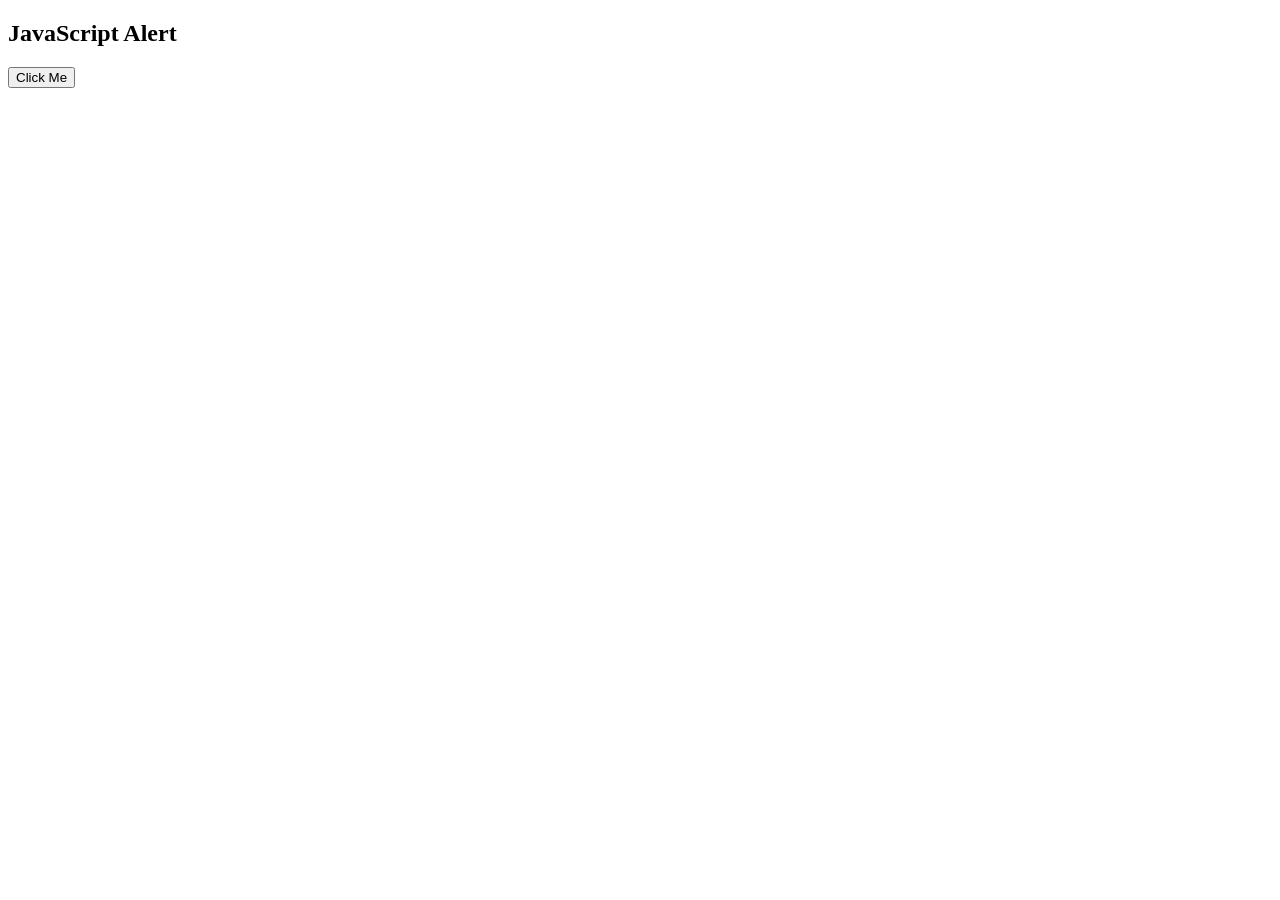
<file: Javascript/Button.html>
<!DOCTYPE html>
<html>
<body>

<h2>JavaScript Alert</h2>

<button id="myButton">Click Me</button>
<script>
  var button = document.getElementById('myButton');
  button.addEventListener('click', function() {
    button.innerHTML = 'Clicked!';
  });
</script>

</body>
</html>
</file>
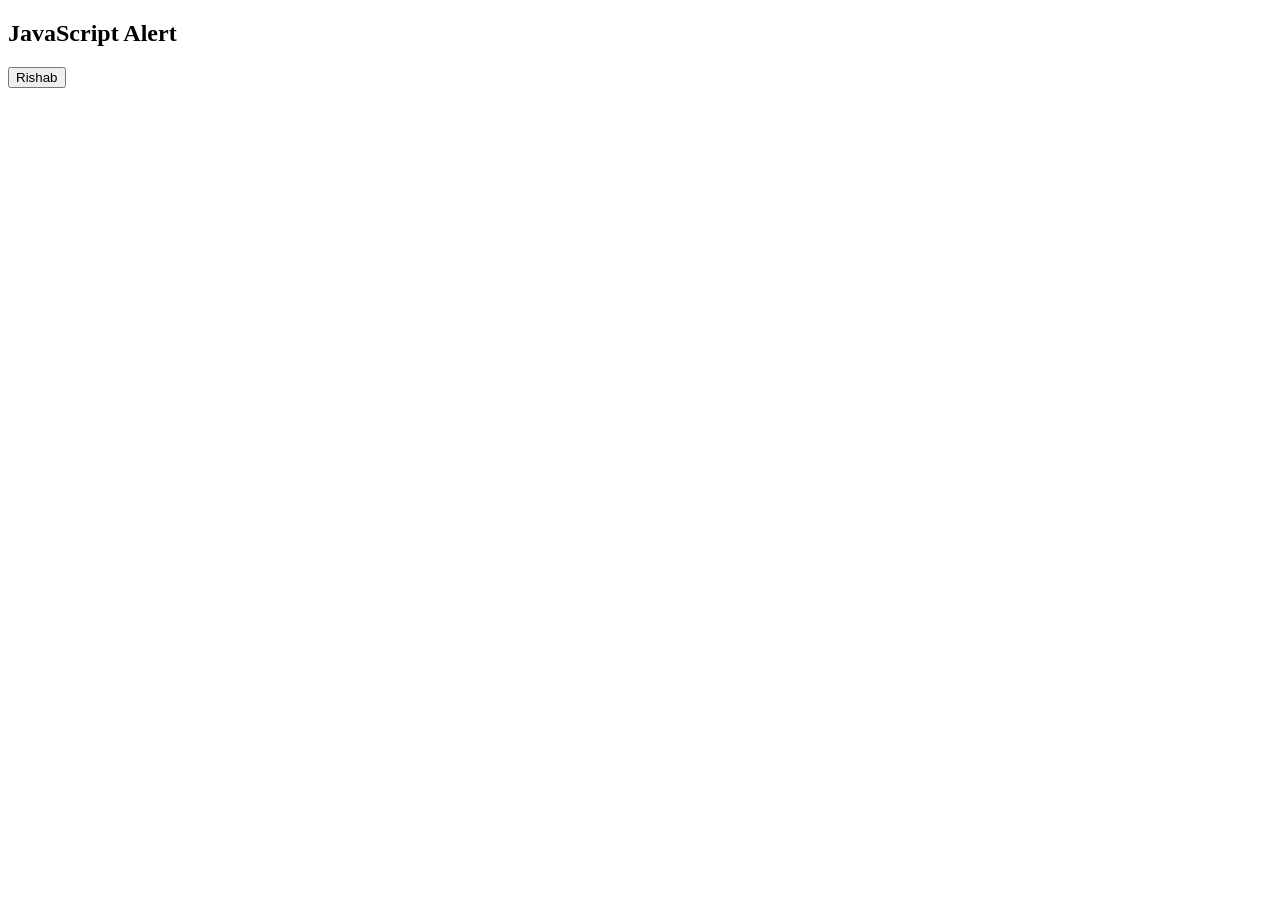
<file: Javascript/Name.html>
<!DOCTYPE html>
<html lang="en">
   
<body>
    <h2>JavaScript Alert</h2>
    <button id="myname">Rishab </button>
<script>
    var button = document.getElementById('myname');
    button.addEventListener('click', function() {
        button.innerHTML = 'Rishab Rajput';
       });

</script>
</body>
</html>
</file>
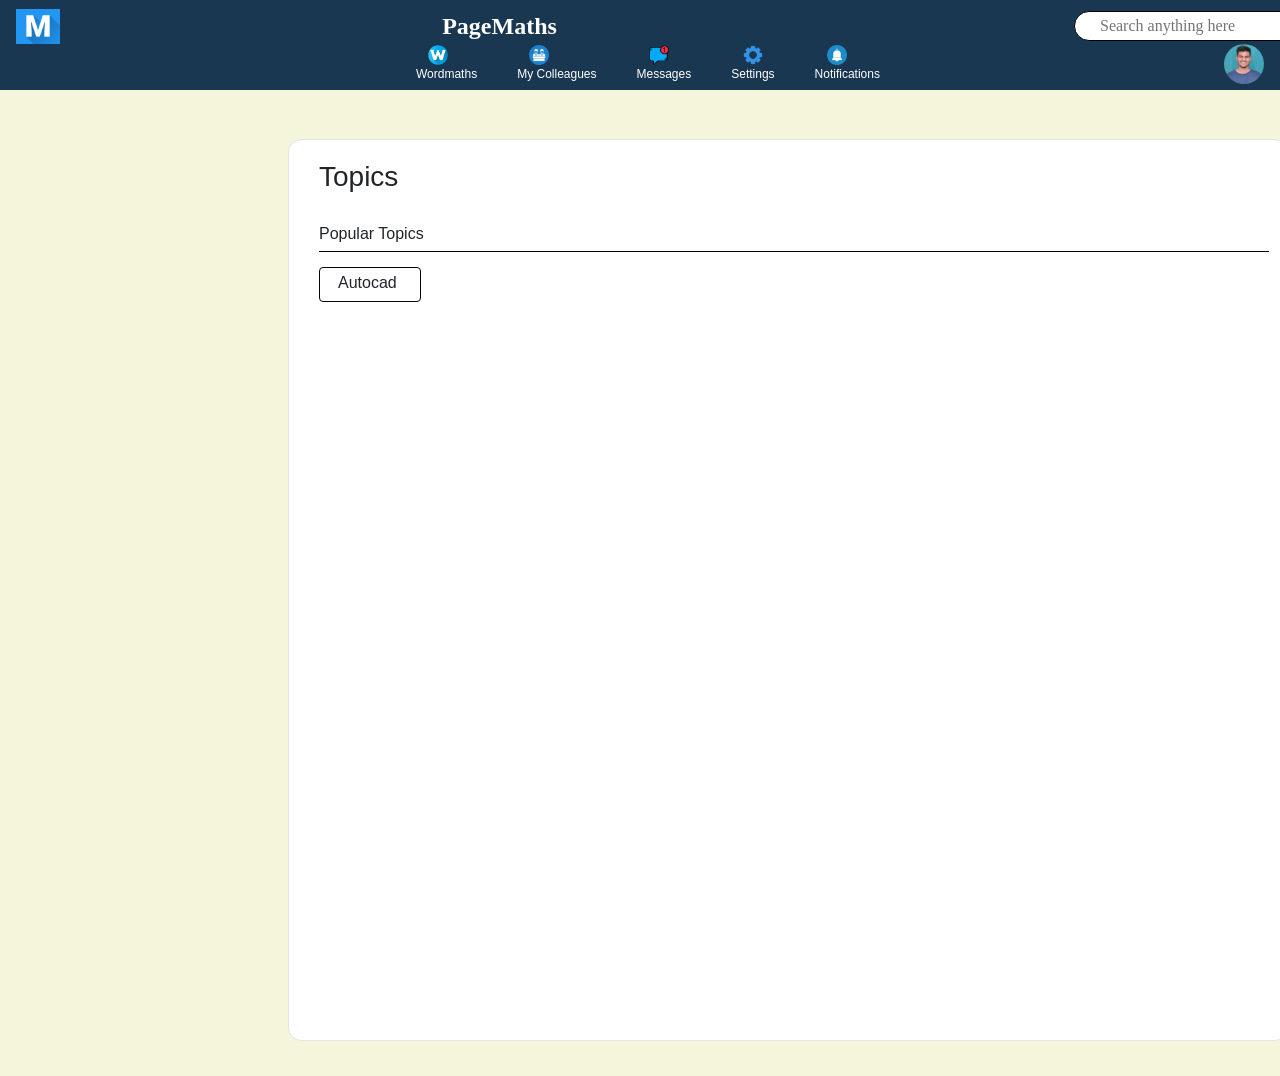
<file: Task1/Code/page1.html>
<!DOCTYPE html>
<html lang="en">
<head>
    <meta charset="UTF-8">
    <meta name="viewport" content="width=device-width, initial-scale=1.0">
    <title>PageMaths</title>
    <link rel="stylesheet" href="./style.css">
    <link rel="stylesheet" href="https://maxcdn.bootstrapcdn.com/bootstrap/4.5.2/css/bootstrap.min.css">
</head>
<body>
    <nav class="navbar">
        <div class="mlogo">
            <img src="../Images/letter-m.png" alt="Profile Picture">
        </div>
        <div class="logo">PageMaths</div>
        <form id="search-form">
            <div class="search">
              <input type="text" name="search" class="round" placeholder="Search anything here"/>
              <input type="submit" class="corner" value="" />
            </div>
        </form>
      <div class="ulclass">
        <div class="settings">
            <img src="../Images/letter-w.png" alt="settings Picture">
            <div>Wordmaths</div>
        </div>
        <div class="settings">
            <img src="../Images/colleagues.png" alt="settings Picture">
            <div>My Colleagues</div>
        </div>
        <div class="settings">
            <img src="../Images/notification.png" alt="settings Picture">
            <div>Messages</div>
        </div>
        <div class="settings">
            <img src="../Images/setting.png" alt="settings Picture">
            <div>Settings</div>
        </div>
        <div class="settings">
            <img src="../Images/notification-bell.png" alt="settings Picture">
            <div>Notifications</div>
        </div>
      </div>
      <div class="profile">
        <img src="../Images/1636530904383.jpg" alt="Profile Picture">
    </div>
      </nav>

      <div>
        <div class="Frame-20550">
            <div>
                <h3 class="Topictitle">Topics</h3>
            </div>
            <div>
                <h6>Popular Topics</h6>
                <div class="Line-162"></div>
                <div class="autocad"> <h6>Autocad</h6></div>
            </div>
        </div>
      </div>
          
</body>
</html>
</file>
<file: Task1/Code/style.css>
body {
    margin: 0;
    font-family: Arial, sans-serif;
    background-color: beige !important;
  }
  
  .navbar {
    height: 90px;
    display: flex;
    justify-content: space-between;
    align-items: center;
    background-color: #042543e8;
    color: white;
    padding: 10px 20px;
  }
  
  .logo {
    font-size: 24px;
    font-weight: bold;
    font-family: Georgia, 'Times New Roman', Times, serif;
    
  }
  
  .round {
    width: 300px;
    height: 30px;
    border-radius: 15px;
    border: 1px #000 solid;
    padding: 5px 5px 5px 25px;
    position: absolute;
    top: 0;
    left: 0;
    z-index: 5;
    font-family: Georgia, 'Times New Roman', Times, serif;
}

.corner {
    position: absolute;
    top: 3px;
    left: 5px;
    height: 20px;
    width: 20px;
    /* z-index: 10; */
    border-radius: 10px;
    border: none;
    background: #000; /* Set the bg image here. with "no-repeat" */
}

.search {
    position: relative;
    width: 190px;
    height: 30px;
    margin-left: 135px;
}
.settings img{
    width: 20px;
    height: 20px;
    object-fit: cover;
    margin-left: 12px;
}
  .mlogo img{
    width: 44px;
    height: 35px;
    object-fit: cover;
  }
  .profile img {
    width: 40px;
    height: 40px;
    border-radius: 50%;
    object-fit: cover;
  }
  .ulclass{
    font-size: 12px;
    display: flex;
    justify-content: space-between;
    gap: 40px;
    margin-left: 400px;
  }
  .Frame-20550 {
    width: 1000px;
    height: 902px;
    margin: 49px 486.8px 35px 288.2px;
    padding: 20px 30.2px 112px 29.8px;
    border-radius: 13px;
    border: solid 1px #e4e4e4;
    background-color: #fff;
  }
  .Topictitle {
    margin-bottom:30px;
  }
  .Line-162 {
    width: 950px;
    height: 1px;
    flex-grow: 0;
    background-color: #000;
  }
  .autocad {
    width: 102px;
    height: 35px;
    flex-grow: 0;
    margin: 15px 10px 20px 0;
    padding: 5px 18px 8px;
    border-radius: 4px;
    border: solid 1px #070606;
    background-color: #fff;
  }
</file>
